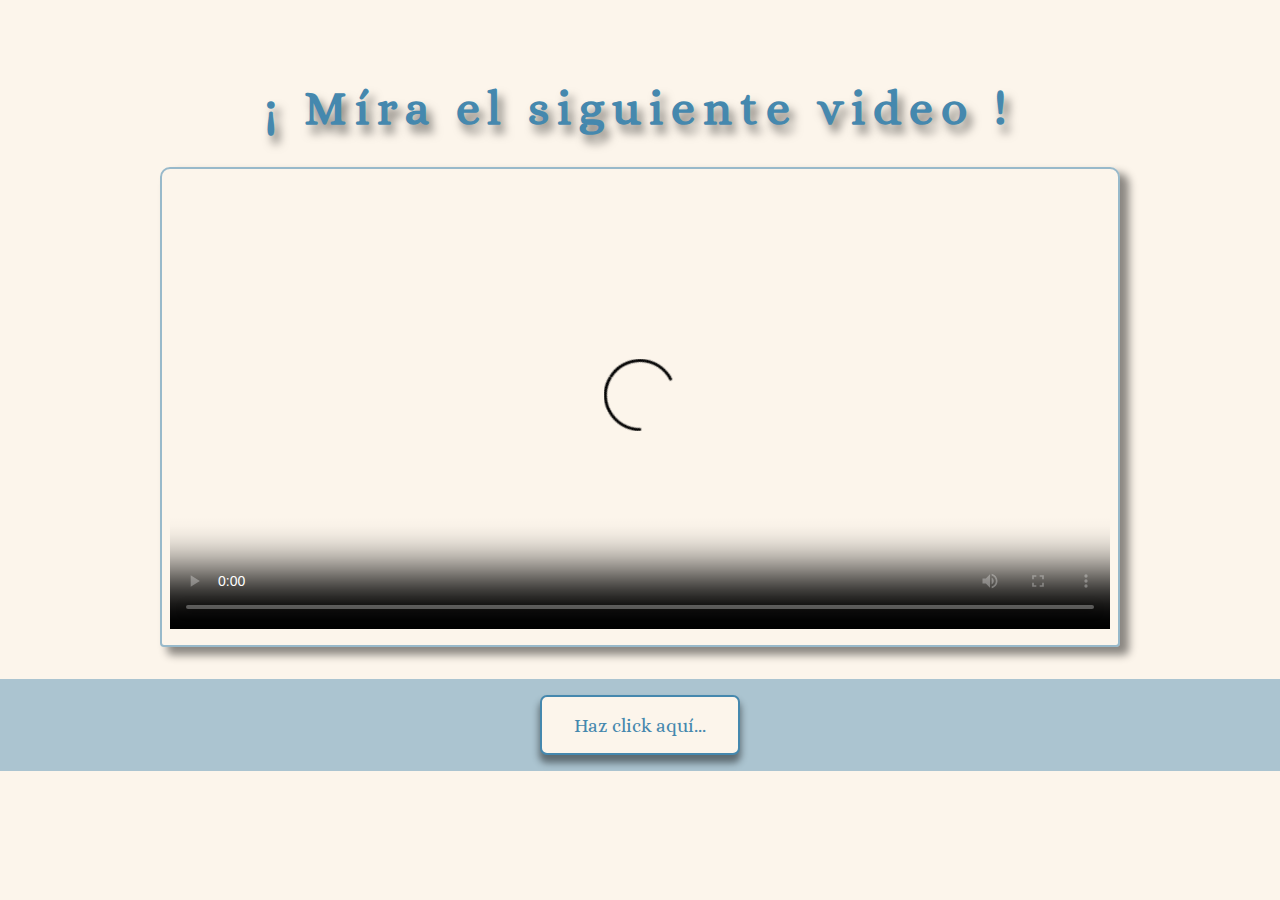
<file: index.html>
<!--Bienvenidxs-->
<!DOCTYPE html>
<html lang="es">
<head>
    <link rel="preconnect" href="https://fonts.googleapis.com"><link rel="preconnect" href="https://fonts.gstatic.com" crossorigin><link href="https://fonts.googleapis.com/css2?family=Alice&display=swap" rel="stylesheet">
    <meta charset="UTF-8">
    <meta http-equiv="X-UA-Compatible" content="IE=edge">
    <meta name="viewport" content="width=device-width, initial-scale=1.0">
    <link rel="stylesheet" href="styles.css/style1.css">
    <title>Video_Presentación</title>
</head>
<!--first section-->
<body>
    <section>
       <div class="cont-sms-present">
            <div>
                 <h1>
                    ¡ Míra el siguiente video !
                 </h1>
            </div>
       </div>
    </section>
    <!--second section-->
    <section>
      <div class="cont-video">
          <!-- <video src="C:\Users\USUARIO\Documents\Portafolio-maquillaje\video-presentacion.mp4" loop autoplay controls></video>-->
           <video loop autoplay controls poster="C:\Users\USUARIO\Documents\portafolio para maquillaje\fotos\yaa.png" id="video">
            <source src="C:\Users\USUARIO\Documents\portafolio para maquillaje\fotos\vid-oficial.mp4">
           </video>
      </div>
    </section>
    <!--section three-->
    <section>
        <div class="cont-button-link">
           <a href="index-second/index2.html" target="_blank">
            <button class="btn-link">
              Haz click aquí...
            </button>
           </a>
        </div>
    </section>
</body>
</html>
</file>
<file: styles.css/style1.css>
/*Reset*/
* {
    padding: 0;
    margin: 0;
    box-sizing: border-box;
    list-style: none;
    text-decoration: none;
    font-family: 'Alice', serif;
}
body {
    background-color: #FCF5EB;
}
/*first section*/
.cont-sms-present {
    display: flex;
    flex-direction: row;
    justify-content: center;
    padding-top: 5rem;
    font-size: 1.5rem;
    color: #4588AE;
    margin: 0rem 2rem;
    letter-spacing: .5rem;
    text-shadow: 5px 8px 10px rgba(0, 0, 0, 0.521);
}
.cont-video {
    padding: 2rem 0rem;
    display: flex;
    flex-direction: row;
    justify-content: center;
}
#video {
    border: 2px solid #4587ae8c;
    width: 75%;
    height: 30rem;
    padding: 1rem .5rem;
    border-radius: 10px 10px 4px 4px;
    box-shadow: 8px 7px 9px 1px rgba(0, 0, 0, 0.452);
}
/*section three*/
.cont-button-link {
    display: flex;
    flex-direction: row;
    justify-content: center;
    padding: 1rem 0rem;
    background-color: #4587ae70;
}
.btn-link {
    border: 2px solid #4588AE;
    font-size: 1.2rem;
    padding: 1.1rem 2rem;
    border-radius: 7px;
    color: #4588AE;
    background-color: #FCF5EB;
    box-shadow: 0px 7px 7px 1px rgba(0, 0, 0, 0.452);
}
/*hover*/
.btn-link:hover {
    cursor: pointer;
    background-color: #4588AE;
    color: white;
    padding: 1.3rem 2.5rem;
    font-size: 1.4rem;
    box-shadow: 3px 7px 7px 10px rgba(255, 255, 255, 0.534);
    transition: 1.5s;
}
</file>
